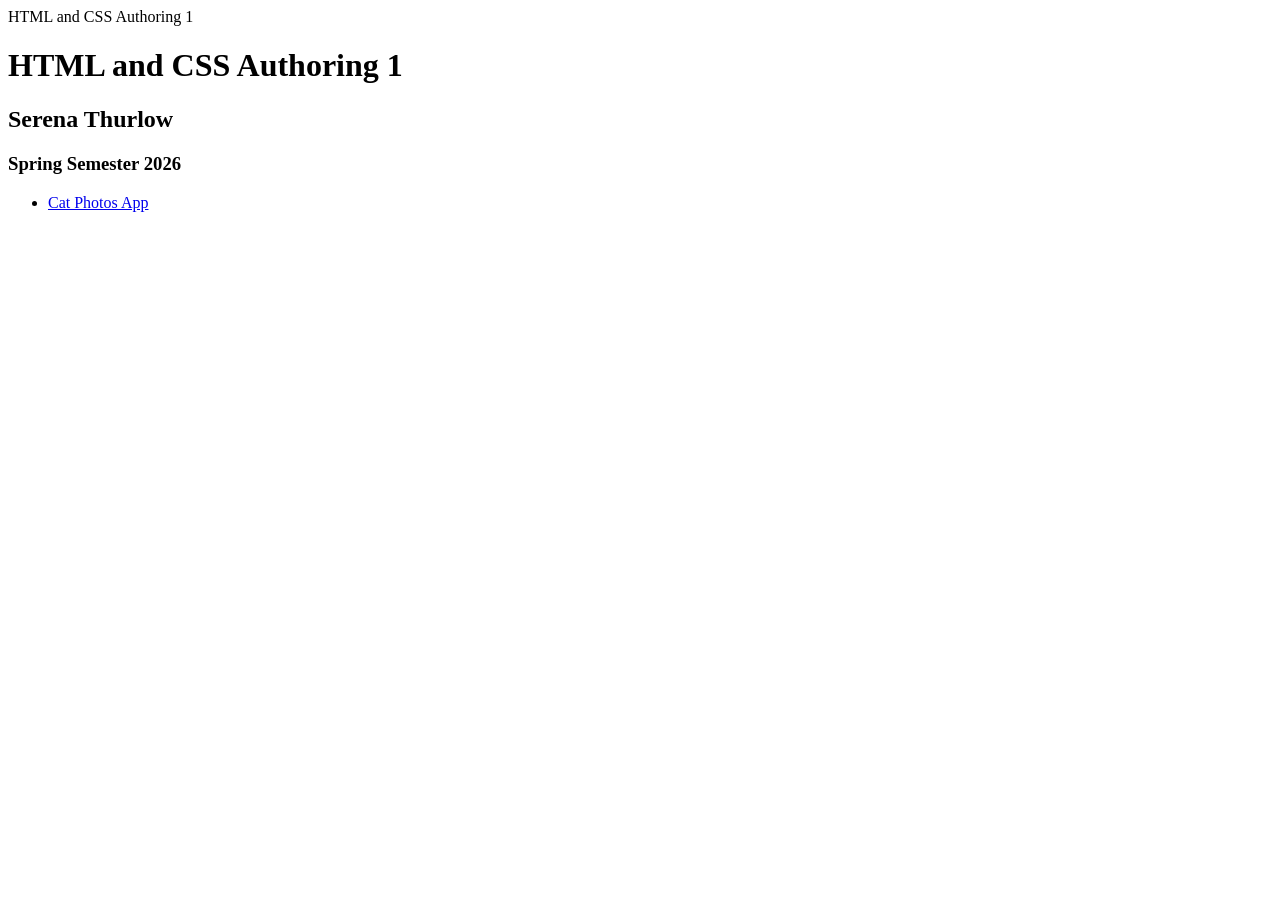
<file: index.html>
<!DOCTYPE html>
<html lang="en">
  <head>
    <meta charset="utf-8"
    <title>HTML and CSS Authoring 1</title>
  </head>
  <body>
    <h1>HTML and CSS Authoring 1</h1>
    <h2>Serena Thurlow</h2>
    <h3>Spring Semester 2026</h3>

    <ul>
      <li><a href="css/index.html"> Cat Photos App</a></li>
    </ul>
  </body>
</html>
</file>
